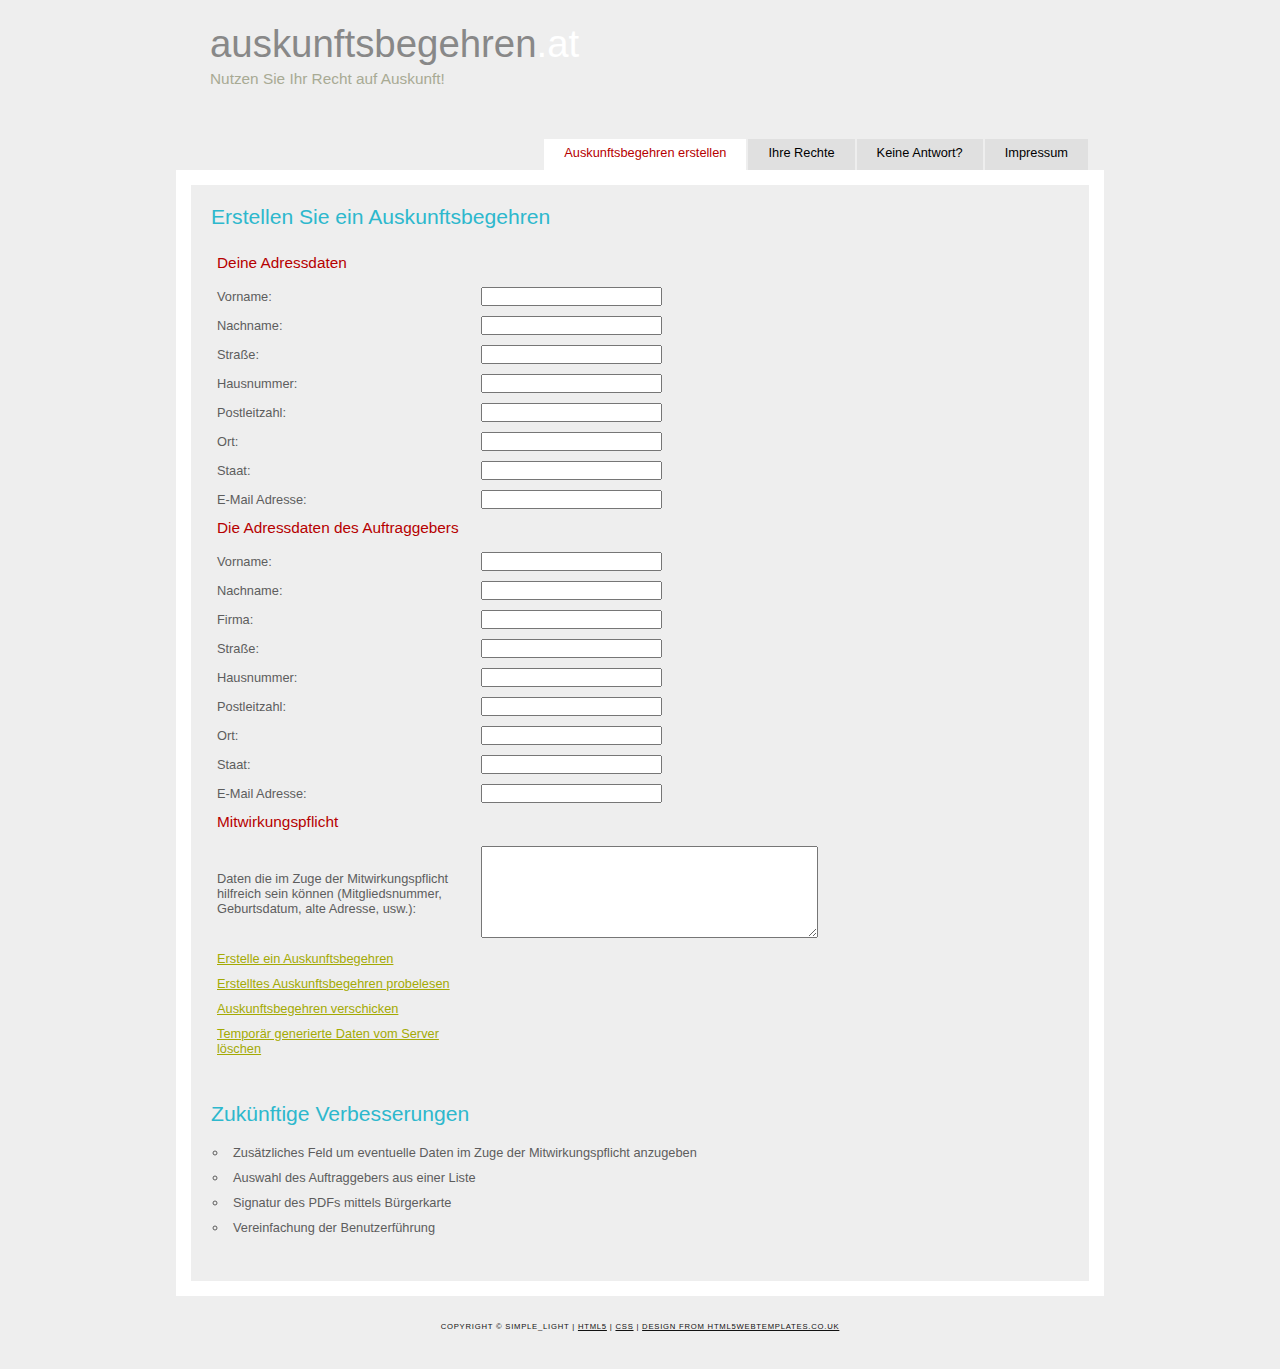
<file: static/index.html>
<!DOCTYPE HTML>
<html>

<head>
  <title>auskunftsbegehren.at</title>
  <meta http-equiv="content-type" content="text/html;charset=utf-8" />
  <link rel="stylesheet" type="text/css" href="style/style.css" />
  <script type="text/JavaScript" src="jquery.js"></script>
</head>

<body>
  <div id="main">
    <div id="header">
      <div id="logo">
        <h1><a href="index.html"><span class="logo_colour">auskunftsbegehren</span>.at</a></h1>
        <h2>Nutzen Sie Ihr Recht auf Auskunft!</h2>
      </div>
      <div id="menubar">
        <ul id="menu">
          <li class="selected"><a href="index.html">Auskunftsbegehren erstellen</a></li>
          <li><a href="recht.html">Ihre Rechte</a></li>
          <li><a href="keineantwort.html">Keine Antwort?</a></li>
          <li><a href="impressum.html">Impressum</a></li>
        </ul>
      </div>
    </div>
    <div id="site_content">
      <div id="content">
        <h1>Erstellen Sie ein Auskunftsbegehren</h1>
<form action="generate" id="dataForm">
<table cellpadding="10">
  <tr>
	<td><h4>Deine Adressdaten</td>
	<td></td>
  </tr>
  <tr>
    <td>Vorname:</td>
    <td><input type="text" name="sFirstname"></td>
  </tr>
  <tr>
    <td>Nachname:</td>
    <td><input type="text" name="sLastname"></td>
  </tr>
  <tr>
    <td>Straße:</td>
    <td><input type="text" name="sStreet"></td>
  </tr>
  <tr>
    <td>Hausnummer:</td>
    <td><input type="text" name="sNumber"></td>
  </tr>
  <tr>
    <td>Postleitzahl:</td>
    <td><input type="text" name="sPostal"></td>
  </tr>
  <tr>
    <td>Ort:</td>
    <td><input type="text" name="sCity"></td>
  </tr>
  <tr>
    <td>Staat:</td>
    <td><input type="text" name="sCountry"></td>
  </tr>
  <tr>
    <td>E-Mail Adresse:</td>
    <td><input type="text" name="sMail"></td>
  </tr>
  <tr>
	<td><h4>Die Adressdaten des Auftraggebers</h4></td>
	<td></td>
  </tr>
  <tr>
    <td>Vorname:</td>
    <td><input type="text" name="rFirstname"></td>
  </tr>
  <tr>
    <td>Nachname:</td>
    <td><input type="text" name="rLastname"></td>
  </tr>
  <tr>
    <td>Firma:</td>
    <td><input type="text" name="rCompany"></td>
  </tr>
  <tr>
    <td>Straße:</td>
    <td><input type="text" name="rStreet"></td>
  </tr>
  <tr>
    <td>Hausnummer:</td>
    <td><input type="text" name="rNumber"></td>
  </tr>
  <tr>
    <td>Postleitzahl:</td>
    <td><input type="text" name="rPostal"></td>
  </tr>
  <tr>
    <td>Ort:</td>
    <td><input type="text" name="rCity"></td>
  </tr>
  <tr>
    <td>Staat:</td>
    <td><input type="text" name="rCountry"></td>
  </tr>
  <tr>
    <td>E-Mail Adresse:</td>
    <td><input type="text" name="rMail"></td>
  </tr>
  <tr>
	<td><h4>Mitwirkungspflicht</h4></td>
	<td></td>
  </tr>
  <tr>
    <td>Daten die im Zuge der Mitwirkungspflicht hilfreich sein können
(Mitgliedsnummer, Geburtsdatum, alte Adresse, usw.):</td>
    <td><textarea name="participation" cols=40 rows=6></textarea></td>
  </tr>
	<tr>
		<td><a href="javascript:generatePDF()" >Erstelle ein Auskunftsbegehren</a></td>
		<td align="center"><div id="generateResult"></div></td>
	</tr>
	<tr>
		<td><a href="download">Erstelltes Auskunftsbegehren probelesen</a></td>
		<td align="center"></td>
	</tr>
	<tr>
		<td><a href="javascript:sendPDF()">Auskunftsbegehren verschicken</a></td>
		<td align="center"><div id="sendResult"></div></td>
	</tr>
	<tr>
		<td><a href="javascript:deleteData()">Temporär generierte Daten vom Server löschen</a></td>
		<td align="center"><div id="deleteResult"></div></td>
	</tr>
</table>
</form>

<script>
	function generatePDF() {
		var $form = $( "#dataForm" );
		var url = $form.attr( "action" );

		// Send the data using post
		var posting = $.post( url, $("#dataForm").serialize() );

		// Put the results in a div
		posting.done(function( data ) {
			$( "#generateResult" ).empty().append("&#10004;");
		});

		posting.fail(function( data ) {
			$( "#generateResult" ).empty().append("&#10008;");
		});
	}

	function deleteData() {
		$.get( "delete")
		.done(function (){
			$( "#deleteResult" ).empty().append("&#10004;");
		})
		.fail(function() {
			$( "#deleteResult" ).empty().append("&#10008;");
		});
	}

	function sendPDF() {
		$.get( "send")
		.done(function (){
			$( "#sendResult" ).empty().append("&#10004;");
		})
		.fail(function() {
			$( "#sendResult" ).empty().append("&#10008;");
		});
	}
</script>

<h1>Zukünftige Verbesserungen</h1>
<ul>
	<li>Zusätzliches Feld um eventuelle Daten im Zuge der
	Mitwirkungspflicht anzugeben</li>
	<li>Auswahl des Auftraggebers aus einer Liste</li>
	<li>Signatur des PDFs mittels Bürgerkarte</li>
	<li>Vereinfachung der Benutzerführung</li>
</ul>
      </div>
    </div>
    <div id="footer">
      <p>Copyright &copy; simple_light | <a href="http://validator.w3.org/check?uri=referer">HTML5</a> | <a href="http://jigsaw.w3.org/css-validator/check/referer">CSS</a> | <a href="http://www.html5webtemplates.co.uk">design from HTML5webtemplates.co.uk</a></p>
    </div>
  </div>
</body>
</html>
</file>
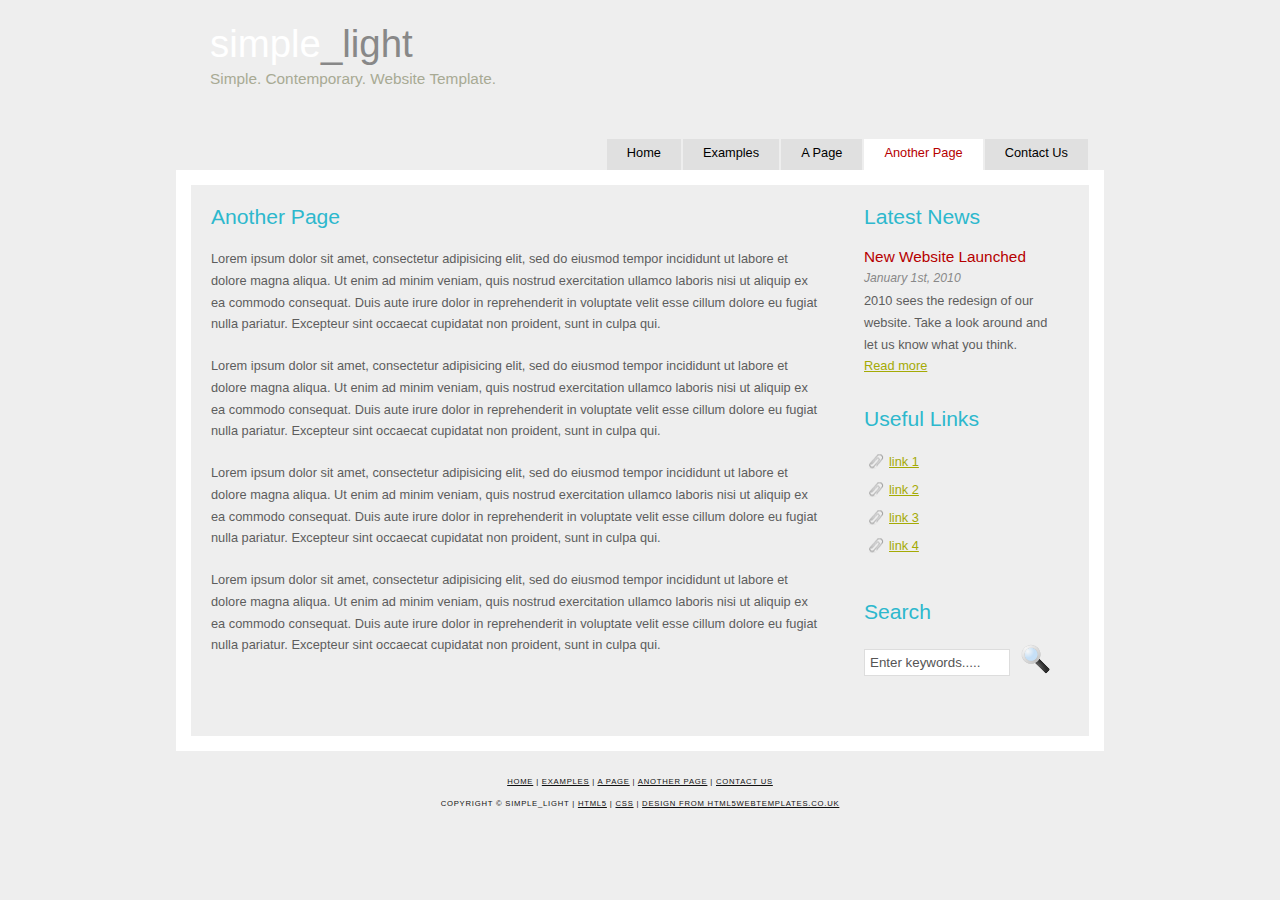
<file: static/another_page.html>
<!DOCTYPE HTML>
<html>

<head>
  <title>simple_light - another page</title>
  <meta name="description" content="website description" />
  <meta name="keywords" content="website keywords, website keywords" />
  <meta http-equiv="content-type" content="text/html; charset=windows-1252" />
  <link rel="stylesheet" type="text/css" href="style/style.css" />
</head>

<body>
  <div id="main">
    <div id="header">
      <div id="logo">
        <div id="logo_text">
          <!-- class="logo_colour", allows you to change the colour of the text -->
          <h1><a href="index.html">simple<span class="logo_colour">_light</span></a></h1>
          <h2>Simple. Contemporary. Website Template.</h2>
        </div>
      </div>
      <div id="menubar">
        <ul id="menu">
          <!-- put class="selected" in the li tag for the selected page - to highlight which page you're on -->
          <li><a href="index.html">Home</a></li>
          <li><a href="examples.html">Examples</a></li>
          <li><a href="page.html">A Page</a></li>
          <li class="selected"><a href="another_page.html">Another Page</a></li>
          <li><a href="contact.html">Contact Us</a></li>
        </ul>
      </div>
    </div>
    <div id="site_content">
      <div class="sidebar">
        <h1>Latest News</h1>
        <h4>New Website Launched</h4>
        <h5>January 1st, 2010</h5>
        <p>2010 sees the redesign of our website. Take a look around and let us know what you think.<br /><a href="#">Read more</a></p>
        <h1>Useful Links</h1>
        <ul>
          <li><a href="#">link 1</a></li>
          <li><a href="#">link 2</a></li>
          <li><a href="#">link 3</a></li>
          <li><a href="#">link 4</a></li>
        </ul>
        <h1>Search</h1>
        <form method="post" action="#" id="search_form">
          <p>
            <input class="search" type="text" name="search_field" value="Enter keywords....." />
            <input name="search" type="image" style="border: 0; margin: 0 0 -9px 5px;" src="style/search.png" alt="Search" title="Search" />
          </p>
        </form>
      </div>
      <div id="content">
        <h1>Another Page</h1>
        <p>Lorem ipsum dolor sit amet, consectetur adipisicing elit, sed do eiusmod tempor incididunt ut labore et dolore magna aliqua. Ut enim ad minim veniam, quis nostrud exercitation ullamco laboris nisi ut aliquip ex ea commodo consequat. Duis aute irure dolor in reprehenderit in voluptate velit esse cillum dolore eu fugiat nulla pariatur. Excepteur sint occaecat cupidatat non proident, sunt in culpa qui.</p>
        <p>Lorem ipsum dolor sit amet, consectetur adipisicing elit, sed do eiusmod tempor incididunt ut labore et dolore magna aliqua. Ut enim ad minim veniam, quis nostrud exercitation ullamco laboris nisi ut aliquip ex ea commodo consequat. Duis aute irure dolor in reprehenderit in voluptate velit esse cillum dolore eu fugiat nulla pariatur. Excepteur sint occaecat cupidatat non proident, sunt in culpa qui.</p>
        <p>Lorem ipsum dolor sit amet, consectetur adipisicing elit, sed do eiusmod tempor incididunt ut labore et dolore magna aliqua. Ut enim ad minim veniam, quis nostrud exercitation ullamco laboris nisi ut aliquip ex ea commodo consequat. Duis aute irure dolor in reprehenderit in voluptate velit esse cillum dolore eu fugiat nulla pariatur. Excepteur sint occaecat cupidatat non proident, sunt in culpa qui.</p>
        <p>Lorem ipsum dolor sit amet, consectetur adipisicing elit, sed do eiusmod tempor incididunt ut labore et dolore magna aliqua. Ut enim ad minim veniam, quis nostrud exercitation ullamco laboris nisi ut aliquip ex ea commodo consequat. Duis aute irure dolor in reprehenderit in voluptate velit esse cillum dolore eu fugiat nulla pariatur. Excepteur sint occaecat cupidatat non proident, sunt in culpa qui.</p>
      </div>
    </div>
    <div id="footer">
      <p><a href="index.html">Home</a> | <a href="examples.html">Examples</a> | <a href="page.html">A Page</a> | <a href="another_page.html">Another Page</a> | <a href="contact.html">Contact Us</a></p>
      <p>Copyright &copy; simple_light | <a href="http://validator.w3.org/check?uri=referer">HTML5</a> | <a href="http://jigsaw.w3.org/css-validator/check/referer">CSS</a> | <a href="http://www.html5webtemplates.co.uk">design from HTML5webtemplates.co.uk</a></p>
    </div>
  </div>
</body>
</html>
</file>
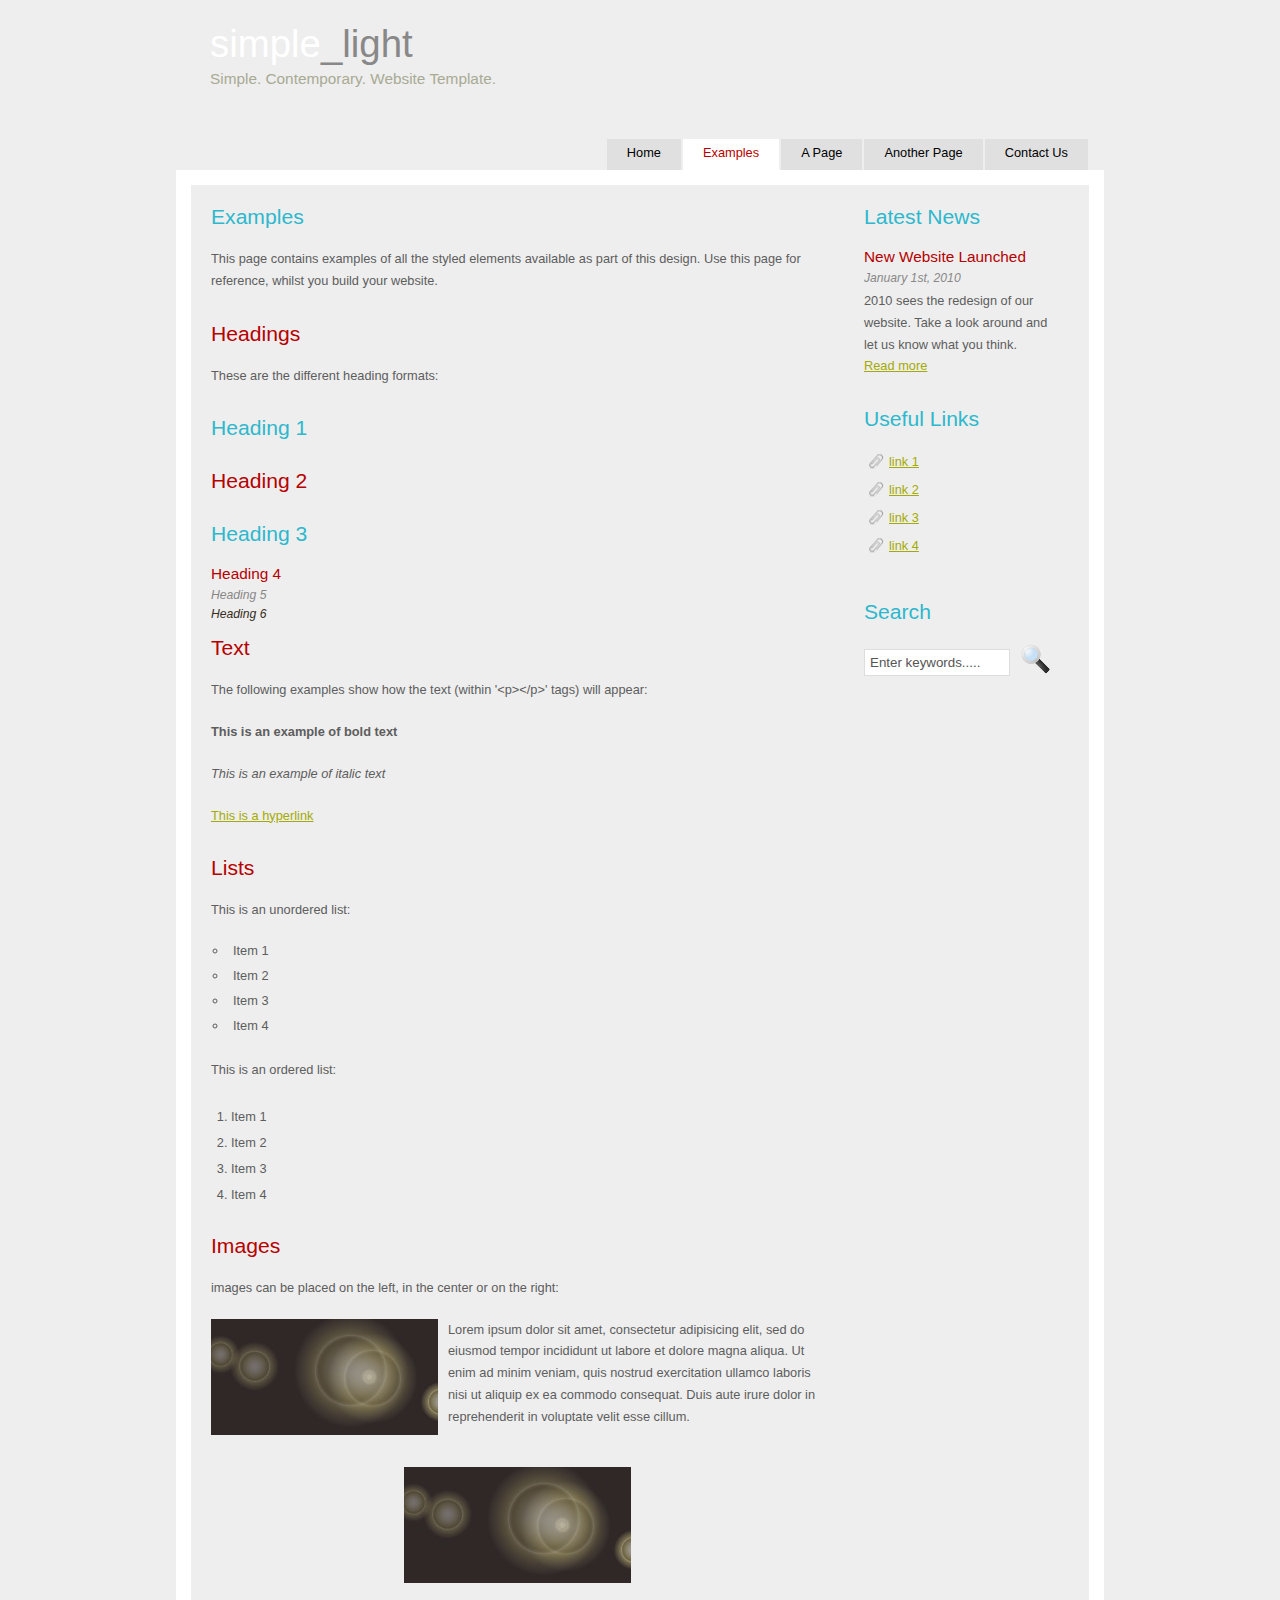
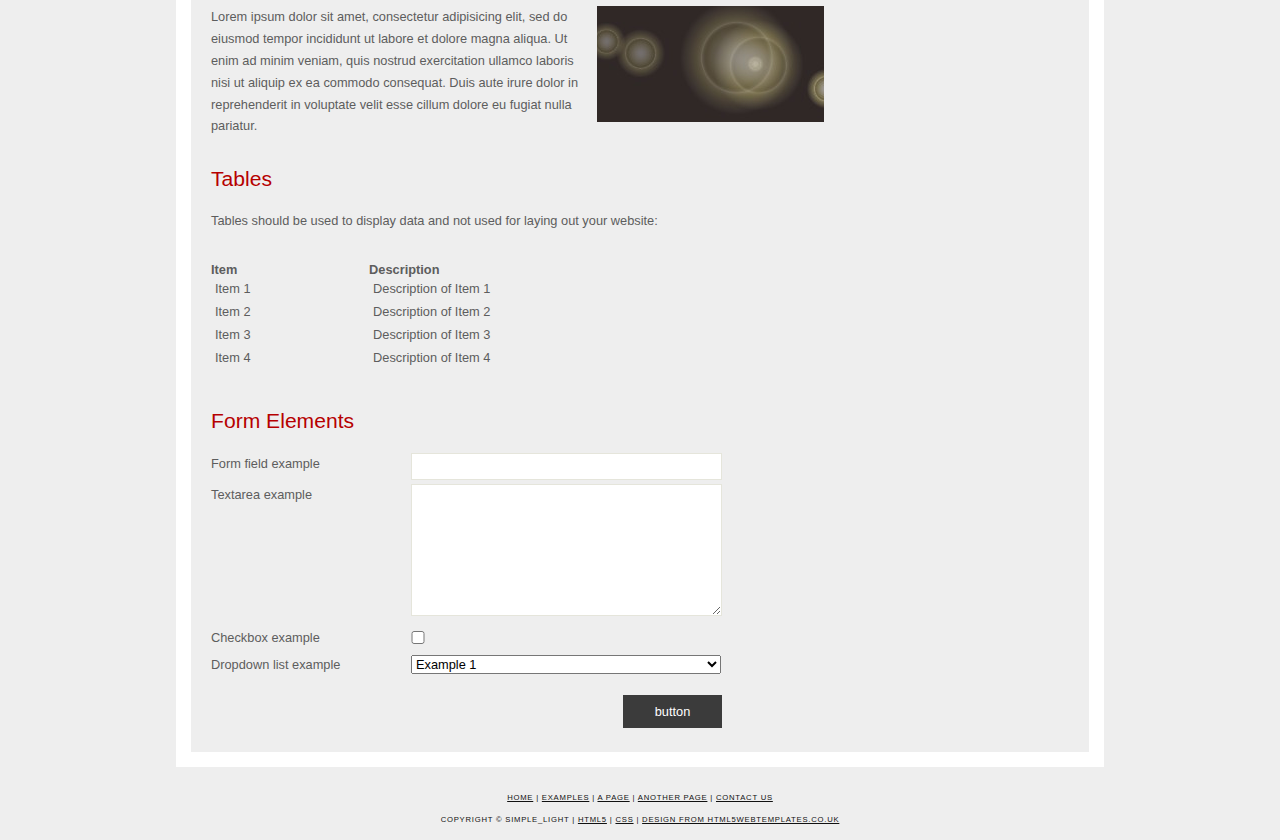
<file: static/examples.html>
<!DOCTYPE HTML>
<html>

<head>
  <title>simple_light - examples</title>
  <meta name="description" content="website description" />
  <meta name="keywords" content="website keywords, website keywords" />
  <meta http-equiv="content-type" content="text/html; charset=windows-1252" />
  <link rel="stylesheet" type="text/css" href="style/style.css" />
</head>

<body>
  <div id="main">
    <div id="header">
      <div id="logo">
        <div id="logo_text">
          <!-- class="logo_colour", allows you to change the colour of the text -->
          <h1><a href="index.html">simple<span class="logo_colour">_light</span></a></h1>
          <h2>Simple. Contemporary. Website Template.</h2>
        </div>
      </div>
      <div id="menubar">
        <ul id="menu">
          <!-- put class="selected" in the li tag for the selected page - to highlight which page you're on -->
          <li><a href="index.html">Home</a></li>
          <li class="selected"><a href="examples.html">Examples</a></li>
          <li><a href="page.html">A Page</a></li>
          <li><a href="another_page.html">Another Page</a></li>
          <li><a href="contact.html">Contact Us</a></li>
        </ul>
      </div>
    </div>
    <div id="site_content">
      <div class="sidebar">
        <h1>Latest News</h1>
        <h4>New Website Launched</h4>
        <h5>January 1st, 2010</h5>
        <p>2010 sees the redesign of our website. Take a look around and let us know what you think.<br /><a href="#">Read more</a></p>
        <h1>Useful Links</h1>
        <ul>
          <li><a href="#">link 1</a></li>
          <li><a href="#">link 2</a></li>
          <li><a href="#">link 3</a></li>
          <li><a href="#">link 4</a></li>
        </ul>
        <h1>Search</h1>
        <form method="post" action="#" id="search_form">
          <p>
            <input class="search" type="text" name="search_field" value="Enter keywords....." />
            <input name="search" type="image" style="border: 0; margin: 0 0 -9px 5px;" src="style/search.png" alt="Search" title="Search" />
          </p>
        </form>
      </div>
      <div id="content">
        <h1>Examples</h1>
        <p>This page contains examples of all the styled elements available as part of this design. Use this page for reference, whilst you build your website.</p>
        <h2>Headings</h2>
        <p>These are the different heading formats:</p>
        <h1>Heading 1</h1>
        <h2>Heading 2</h2>
        <h3>Heading 3</h3>
        <h4>Heading 4</h4>
        <h5>Heading 5</h5>
        <h6>Heading 6</h6>
        <h2>Text</h2>
        <p>The following examples show how the text (within '&lt;p&gt;&lt;/p&gt;' tags) will appear:</p>
        <p><strong>This is an example of bold text</strong></p>
        <p><i>This is an example of italic text</i></p>
        <p><a href="#">This is a hyperlink</a></p>
        <h2>Lists</h2>
        <p>This is an unordered list:</p>
        <ul>
          <li>Item 1</li>
          <li>Item 2</li>
          <li>Item 3</li>
          <li>Item 4</li>
        </ul>
        <p>This is an ordered list:</p>
        <ol>
          <li>Item 1</li>
          <li>Item 2</li>
          <li>Item 3</li>
          <li>Item 4</li>
        </ol>
        <h2>Images</h2>
        <p>images can be placed on the left, in the center or on the right:</p>
        <span class="left"><img src="style/graphic.png" alt="example graphic" /></span>
        <p>
          Lorem ipsum dolor sit amet, consectetur adipisicing elit, sed do eiusmod tempor
          incididunt ut labore et dolore magna aliqua. Ut enim ad minim veniam, quis nostrud
          exercitation ullamco laboris nisi ut aliquip ex ea commodo consequat. Duis aute
          irure dolor in reprehenderit in voluptate velit esse cillum.
        </p>
        <span class="center"><img src="style/graphic.png" alt="example graphic" /></span>
        <span class="right"><img src="style/graphic.png" alt="example graphic" /></span>
        <p>
          Lorem ipsum dolor sit amet, consectetur adipisicing elit, sed do eiusmod tempor
          incididunt ut labore et dolore magna aliqua. Ut enim ad minim veniam, quis nostrud
          exercitation ullamco laboris nisi ut aliquip ex ea commodo consequat. Duis aute
          irure dolor in reprehenderit in voluptate velit esse cillum dolore eu fugiat nulla
          pariatur.
        </p>
        <h2>Tables</h2>
        <p>Tables should be used to display data and not used for laying out your website:</p>
        <table style="width:100%; border-spacing:0;">
          <tr><th>Item</th><th>Description</th></tr>
          <tr><td>Item 1</td><td>Description of Item 1</td></tr>
          <tr><td>Item 2</td><td>Description of Item 2</td></tr>
          <tr><td>Item 3</td><td>Description of Item 3</td></tr>
          <tr><td>Item 4</td><td>Description of Item 4</td></tr>
        </table>
        <h2>Form Elements</h2>
        <form action="#" method="post">
          <div class="form_settings">
            <p><span>Form field example</span><input type="text" name="name" value="" /></p>
            <p><span>Textarea example</span><textarea rows="8" cols="50" name="name"></textarea></p>
            <p><span>Checkbox example</span><input class="checkbox" type="checkbox" name="name" value="" /></p>
            <p><span>Dropdown list example</span><select id="id" name="name"><option value="1">Example 1</option><option value="2">Example 2</option></select></p>
            <p style="padding-top: 15px"><span>&nbsp;</span><input class="submit" type="submit" name="name" value="button" /></p>
          </div>
        </form>
      </div>
    </div>
    <div id="footer">
      <p><a href="index.html">Home</a> | <a href="examples.html">Examples</a> | <a href="page.html">A Page</a> | <a href="another_page.html">Another Page</a> | <a href="contact.html">Contact Us</a></p>
      <p>Copyright &copy; simple_light | <a href="http://validator.w3.org/check?uri=referer">HTML5</a> | <a href="http://jigsaw.w3.org/css-validator/check/referer">CSS</a> | <a href="http://www.html5webtemplates.co.uk">design from HTML5webtemplates.co.uk</a></p>
    </div>
  </div>
</body>
</html>
</file>
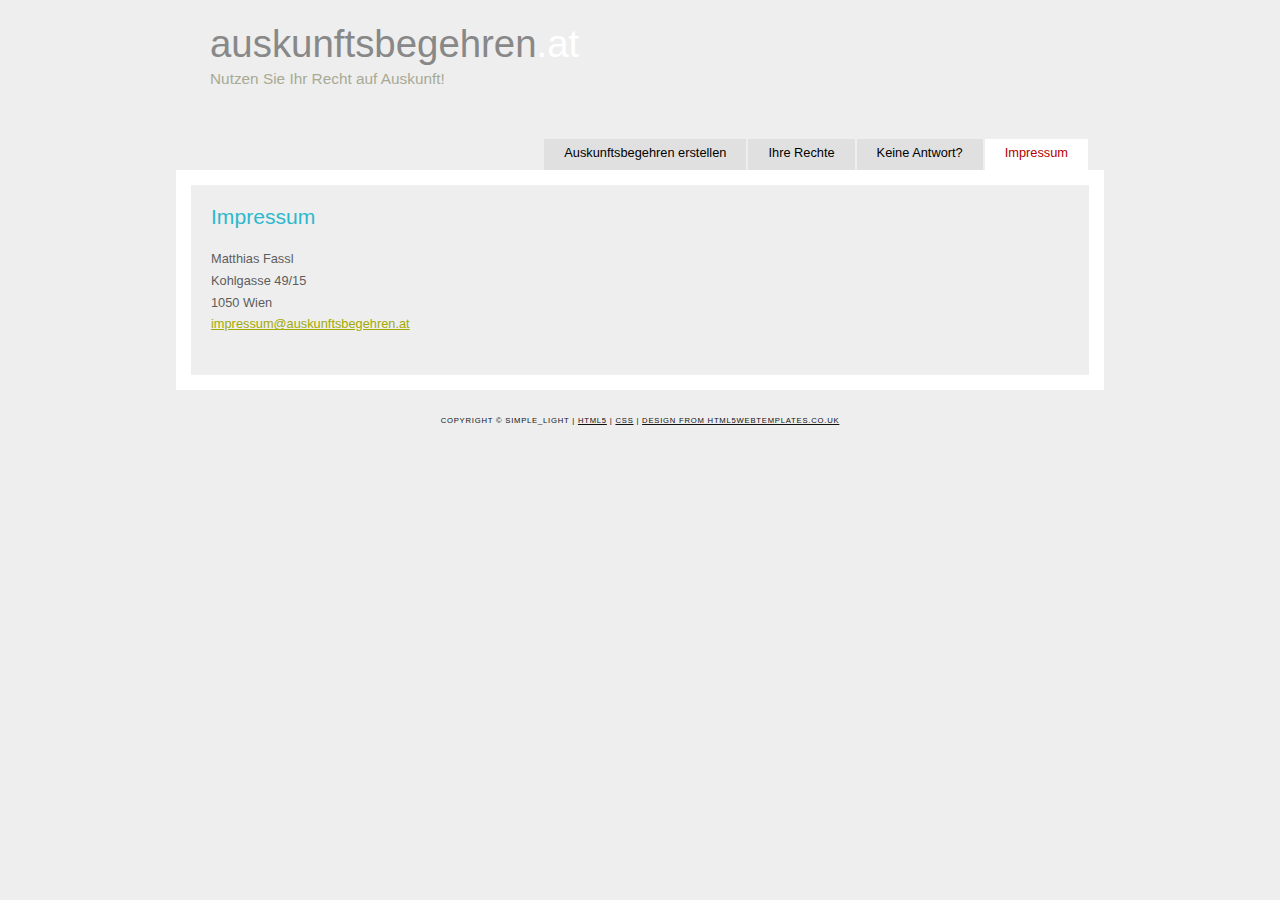
<file: static/impressum.html>
<!DOCTYPE HTML>
<html>

<head>
  <title>auskunftsbegehren.at</title>
  <meta http-equiv="content-type" content="text/html;charset=utf-8" />
  <link rel="stylesheet" type="text/css" href="style/style.css" />
</head>

<body>
  <div id="main">
    <div id="header">
      <div id="logo">
        <h1><a href="index.html"><span class="logo_colour">auskunftsbegehren</span>.at</a></h1>
        <h2>Nutzen Sie Ihr Recht auf Auskunft!</h2>
      </div>
      <div id="menubar">
        <ul id="menu">
          <li><a href="index.html">Auskunftsbegehren erstellen</a></li>
          <li><a href="recht.html">Ihre Rechte</a></li>
          <li><a href="keineantwort.html">Keine Antwort?</a></li>
          <li class="selected"><a href="impressum.html">Impressum</a></li>
        </ul>
      </div>
    </div>
    <div id="site_content">
      <div id="content">
        <h1>Impressum</h1>
		<p>Matthias Fassl<br />
			Kohlgasse 49/15<br />
			1050 Wien<br />
			<a
href="mailto:impressum@auskunftsbegehren.at">impressum@auskunftsbegehren.at</a></p>
      </div>
    </div>
    <div id="footer">
      <p>Copyright &copy; simple_light | <a href="http://validator.w3.org/check?uri=referer">HTML5</a> | <a href="http://jigsaw.w3.org/css-validator/check/referer">CSS</a> | <a href="http://www.html5webtemplates.co.uk">design from HTML5webtemplates.co.uk</a></p>
    </div>
  </div>
</body>
</html>
</file>
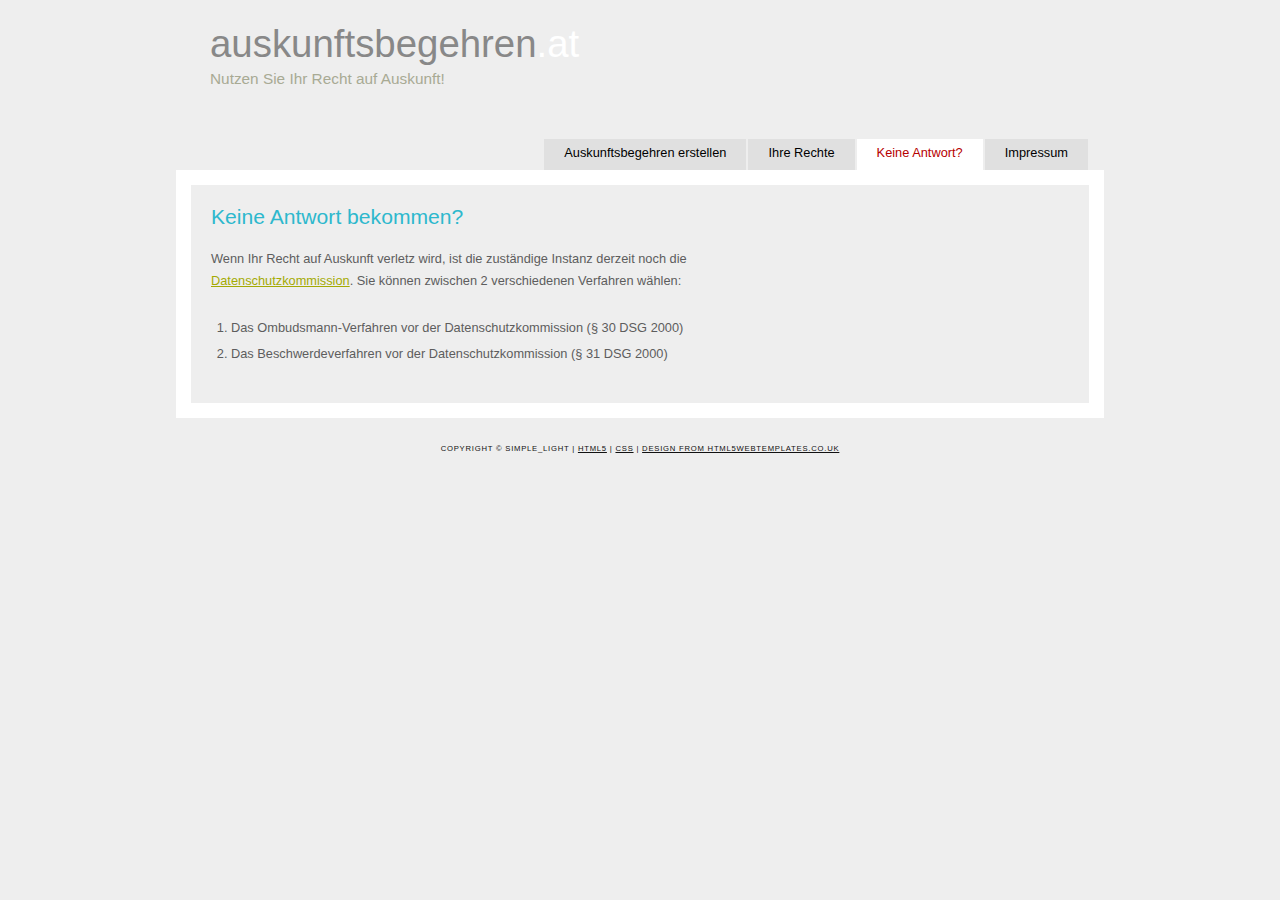
<file: static/keineantwort.html>
<!DOCTYPE HTML>
<html>

<head>
  <title>auskunftsbegehren.at</title>
  <meta http-equiv="content-type" content="text/html;charset=utf-8" />
  <link rel="stylesheet" type="text/css" href="style/style.css" />
</head>

<body>
  <div id="main">
    <div id="header">
      <div id="logo">
        <h1><a href="index.html"><span class="logo_colour">auskunftsbegehren</span>.at</a></h1>
        <h2>Nutzen Sie Ihr Recht auf Auskunft!</h2>
      </div>
      <div id="menubar">
        <ul id="menu">
          <li><a href="index.html">Auskunftsbegehren erstellen</a></li>
          <li><a href="recht.html">Ihre Rechte</a></li>
          <li class="selected"><a href="keineantwort.html">Keine Antwort?</a></li>
          <li><a href="impressum.html">Impressum</a></li>
        </ul>
      </div>
    </div>
    <div id="site_content">
      <div id="content">
        <h1>Keine Antwort bekommen?</h1>
		<p>Wenn Ihr Recht auf Auskunft verletz wird, ist die zuständige
Instanz derzeit noch die <a
href="http://www.dsk.gv.at/site/6189/default.aspx">Datenschutzkommission</a>.
Sie können zwischen 2 verschiedenen Verfahren wählen:</p>
		<ol>
			<li>Das Ombudsmann-Verfahren vor der Datenschutzkommission (§ 30 DSG 2000)</li>
			<li>Das Beschwerdeverfahren vor der Datenschutzkommission (§ 31 DSG 2000)</li>
		</ol>
      </div>
    </div>
    <div id="footer">
      <p>Copyright &copy; simple_light | <a href="http://validator.w3.org/check?uri=referer">HTML5</a> | <a href="http://jigsaw.w3.org/css-validator/check/referer">CSS</a> | <a href="http://www.html5webtemplates.co.uk">design from HTML5webtemplates.co.uk</a></p>
    </div>
  </div>
</body>
</html>
</file>
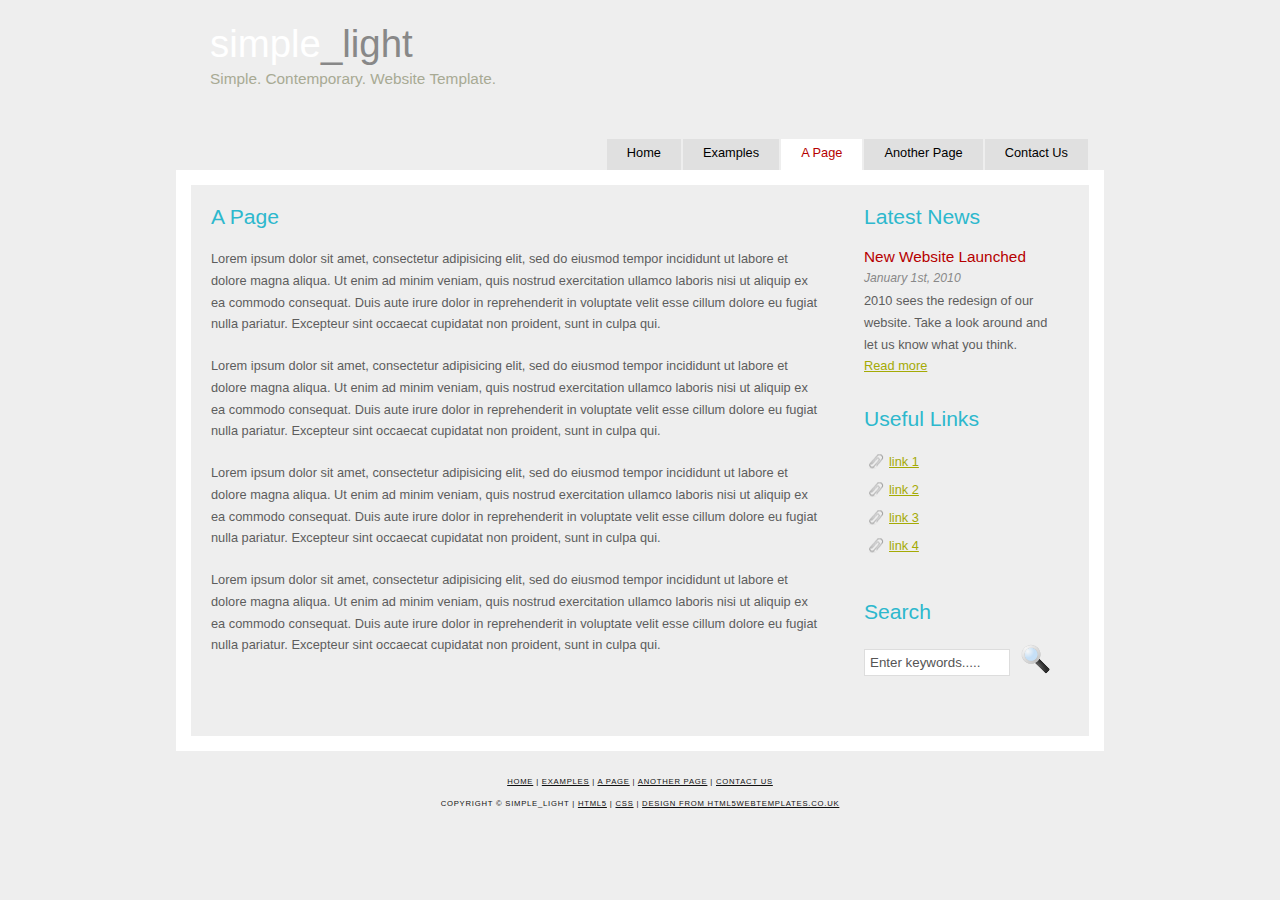
<file: static/page.html>
<!DOCTYPE HTML>
<html>

<head>
  <title>simple_light - a page</title>
  <meta name="description" content="website description" />
  <meta name="keywords" content="website keywords, website keywords" />
  <meta http-equiv="content-type" content="text/html; charset=windows-1252" />
  <link rel="stylesheet" type="text/css" href="style/style.css" />
</head>

<body>
  <div id="main">
    <div id="header">
      <div id="logo">
        <div id="logo_text">
          <!-- class="logo_colour", allows you to change the colour of the text -->
          <h1><a href="index.html">simple<span class="logo_colour">_light</span></a></h1>
          <h2>Simple. Contemporary. Website Template.</h2>
        </div>
      </div>
      <div id="menubar">
        <ul id="menu">
          <!-- put class="selected" in the li tag for the selected page - to highlight which page you're on -->
          <li><a href="index.html">Home</a></li>
          <li><a href="examples.html">Examples</a></li>
          <li class="selected"><a href="page.html">A Page</a></li>
          <li><a href="another_page.html">Another Page</a></li>
          <li><a href="contact.html">Contact Us</a></li>
        </ul>
      </div>
    </div>
    <div id="site_content">
      <div class="sidebar">
        <h1>Latest News</h1>
        <h4>New Website Launched</h4>
        <h5>January 1st, 2010</h5>
        <p>2010 sees the redesign of our website. Take a look around and let us know what you think.<br /><a href="#">Read more</a></p>
        <h1>Useful Links</h1>
        <ul>
          <li><a href="#">link 1</a></li>
          <li><a href="#">link 2</a></li>
          <li><a href="#">link 3</a></li>
          <li><a href="#">link 4</a></li>
        </ul>
        <h1>Search</h1>
        <form method="post" action="#" id="search_form">
          <p>
            <input class="search" type="text" name="search_field" value="Enter keywords....." />
            <input name="search" type="image" style="border: 0; margin: 0 0 -9px 5px;" src="style/search.png" alt="Search" title="Search" />
          </p>
        </form>
      </div>
      <div id="content">
        <h1>A Page</h1>
        <p>Lorem ipsum dolor sit amet, consectetur adipisicing elit, sed do eiusmod tempor incididunt ut labore et dolore magna aliqua. Ut enim ad minim veniam, quis nostrud exercitation ullamco laboris nisi ut aliquip ex ea commodo consequat. Duis aute irure dolor in reprehenderit in voluptate velit esse cillum dolore eu fugiat nulla pariatur. Excepteur sint occaecat cupidatat non proident, sunt in culpa qui.</p>
        <p>Lorem ipsum dolor sit amet, consectetur adipisicing elit, sed do eiusmod tempor incididunt ut labore et dolore magna aliqua. Ut enim ad minim veniam, quis nostrud exercitation ullamco laboris nisi ut aliquip ex ea commodo consequat. Duis aute irure dolor in reprehenderit in voluptate velit esse cillum dolore eu fugiat nulla pariatur. Excepteur sint occaecat cupidatat non proident, sunt in culpa qui.</p>
        <p>Lorem ipsum dolor sit amet, consectetur adipisicing elit, sed do eiusmod tempor incididunt ut labore et dolore magna aliqua. Ut enim ad minim veniam, quis nostrud exercitation ullamco laboris nisi ut aliquip ex ea commodo consequat. Duis aute irure dolor in reprehenderit in voluptate velit esse cillum dolore eu fugiat nulla pariatur. Excepteur sint occaecat cupidatat non proident, sunt in culpa qui.</p>
        <p>Lorem ipsum dolor sit amet, consectetur adipisicing elit, sed do eiusmod tempor incididunt ut labore et dolore magna aliqua. Ut enim ad minim veniam, quis nostrud exercitation ullamco laboris nisi ut aliquip ex ea commodo consequat. Duis aute irure dolor in reprehenderit in voluptate velit esse cillum dolore eu fugiat nulla pariatur. Excepteur sint occaecat cupidatat non proident, sunt in culpa qui.</p>
      </div>
    </div>
    <div id="footer">
      <p><a href="index.html">Home</a> | <a href="examples.html">Examples</a> | <a href="page.html">A Page</a> | <a href="another_page.html">Another Page</a> | <a href="contact.html">Contact Us</a></p>
      <p>Copyright &copy; simple_light | <a href="http://validator.w3.org/check?uri=referer">HTML5</a> | <a href="http://jigsaw.w3.org/css-validator/check/referer">CSS</a> | <a href="http://www.html5webtemplates.co.uk">design from HTML5webtemplates.co.uk</a></p>
    </div>
  </div>
</body>
</html>
</file>
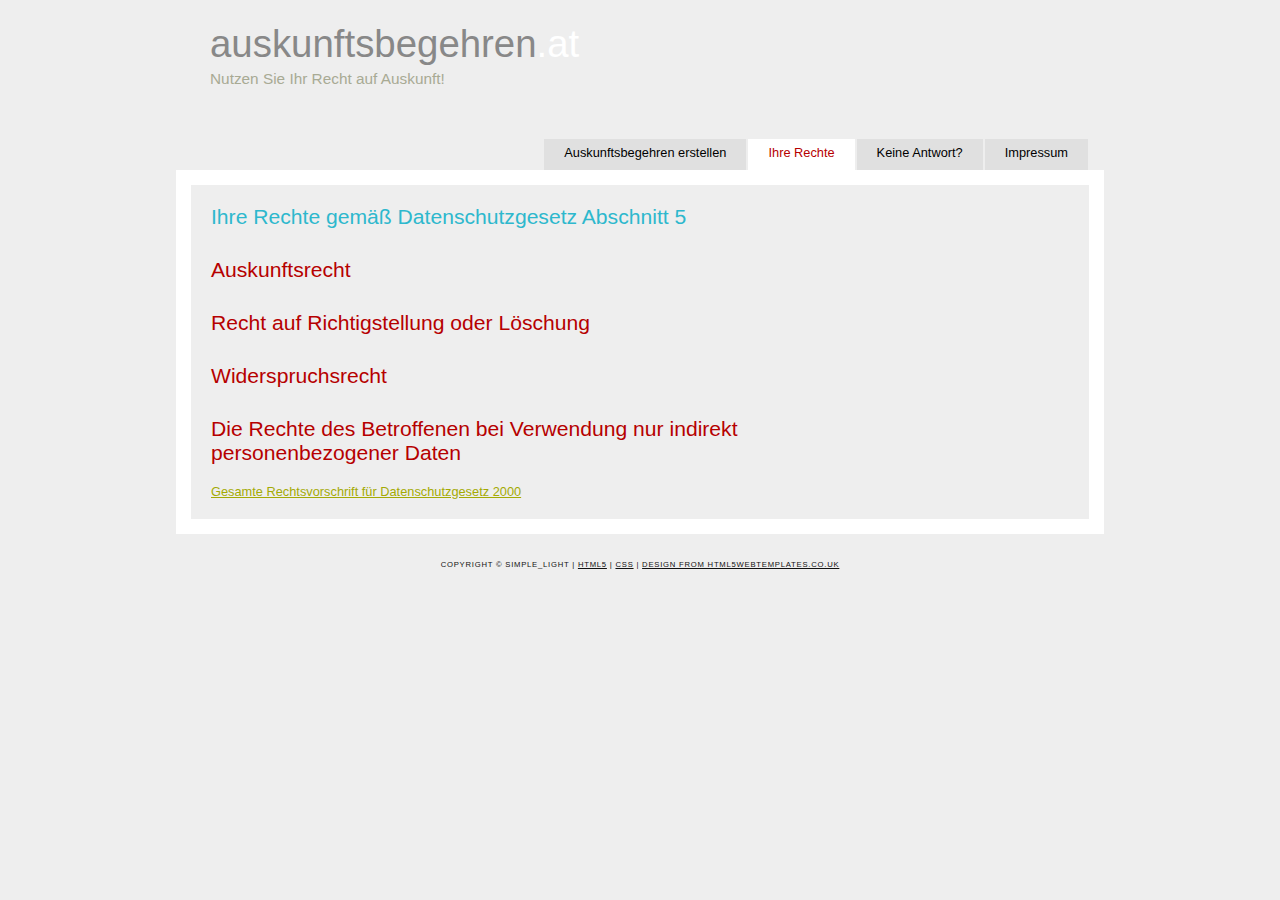
<file: static/recht.html>
<!DOCTYPE HTML>
<html>

<head>
  <title>auskunftsbegehren.at</title>
  <meta http-equiv="content-type" content="text/html;charset=utf-8" />
  <link rel="stylesheet" type="text/css" href="style/style.css" />
</head>

<body>
  <div id="main">
    <div id="header">
      <div id="logo">
        <h1><a href="index.html"><span class="logo_colour">auskunftsbegehren</span>.at</a></h1>
        <h2>Nutzen Sie Ihr Recht auf Auskunft!</h2>
      </div>
      <div id="menubar">
        <ul id="menu">
          <li><a href="index.html">Auskunftsbegehren erstellen</a></li>
          <li class="selected"><a href="recht.html">Ihre Rechte</a></li>
          <li><a href="keineantwort.html">Keine Antwort?</a></li>
          <li><a href="impressum.html">Impressum</a></li>
        </ul>
      </div>
    </div>
    <div id="site_content">
      <div id="content">
        <h1>Ihre Rechte gemäß Datenschutzgesetz Abschnitt 5</h1>
		<h2>Auskunftsrecht</h2>
		<h2>Recht auf Richtigstellung oder Löschung</h2>
		<h2>Widerspruchsrecht</h2>
		<h2>Die Rechte des Betroffenen bei Verwendung nur indirekt
personenbezogener Daten</h2>
		<a href="https://www.ris.bka.gv.at/GeltendeFassung.wxe?Abfrage=bundesnormen&Gesetzesnummer=10001597">Gesamte Rechtsvorschrift für Datenschutzgesetz 2000</a>
      </div>
    </div>
    <div id="footer">
      <p>Copyright &copy; simple_light | <a href="http://validator.w3.org/check?uri=referer">HTML5</a> | <a href="http://jigsaw.w3.org/css-validator/check/referer">CSS</a> | <a href="http://www.html5webtemplates.co.uk">design from HTML5webtemplates.co.uk</a></p>
    </div>
  </div>
</body>
</html>
</file>
<file: static/style/style.css>
html
{ height: 100%;}

*
{ margin: 0;
  padding: 0;}

body
{ font: normal .80em trebuchet ms, sans-serif;
  background: #EEE;
  color: #5D5D5D;}

p
{ padding: 0 0 20px 0;
  line-height: 1.7em;}

img
{ border: 0;}

h1, h2, h3, h4, h5, h6 
{ font: normal 165% 'century gothic', arial, sans-serif;
  color: #2DB8CD;
  margin: 0 0 14px 0;
  padding: 10px 0 5px 0;}

h2
{ font: normal 165% 'century gothic', arial, sans-serif;
  color: #B60000;}

h3
{ font: normal 165% 'century gothic', arial, sans-serif;}

h4, h5, h6
{ margin: 0;
  padding: 0 0 5px 0;
  font: normal 120% arial, sans-serif;
  color: #B60000;}

h5, h6
{ font: italic 95% arial, sans-serif;
  color: #888;}

h6
{ color: #362C20;}

a, a:hover
{ outline: none;
  text-decoration: underline;
  color: #A4AA04;}

a:hover
{ text-decoration: none;}

.left
{ float: left;
  width: auto;
  margin-right: 10px;}

.right
{ float: right; 
  width: auto;
  margin-left: 10px;}

.center
{ display: block;
  text-align: center;
  margin: 20px auto;}

blockquote
{ margin: 20px 0; 
  padding: 10px 20px 0 20px;
  border: 1px solid #E5E5DB;
  background: #FFF;}

ul
{ margin: 2px 0 22px 17px;}

ul li
{ list-style-type: circle;
  margin: 0 0 6px 0; 
  padding: 0 0 4px 5px;}

ol
{ margin: 8px 0 22px 20px;}

ol li
{ margin: 0 0 11px 0;}

#main, #logo, #menubar, #site_content, #footer
{ margin-left: auto; 
  margin-right: auto;}

#main
{ padding-bottom: 20px;}

#header
{ background: transparent;
  height: 170px;}

#logo
{ width: 860px;
  position: relative;
  height: 134px;}

#logo h1, #logo h2
{ font: normal 300% "century gothic", arial, sans-serif;}

#logo h1
{ padding: 24px 0 0 0;
  margin: 0;
  color: #FFF;}

#logo h2
{ font-size: 120%;
  padding: 4px 0 0 0;
  color: #A8AA94;}

#logo h1, #logo h1 a, #logo h1 a:hover 
{ padding: 22px 0 0 0;
  color: #FFF;
  text-decoration: none;}

#logo h1 a .logo_colour
{ color: #888;}

#logo a:hover .logo_colour
{ color: #FFF;}

#menubar
{ height: 24px;
  width: 900px;} 

ul#menu
{ float: right;
  margin: 0;
  padding: 0;}

ul#menu li
{ float: left;
  padding: 0;
  list-style: none;
  margin: 5px 2px 0 0;}

ul#menu li a
{ font: normal 100% 'trebuchet ms', sans-serif;
  display: block; 
  float: left; 
  height: 20px;
  padding: 6px 20px 5px 20px;
  text-align: center;
  color: #000;
  text-decoration: none;
  background: #E0E0E0;} 

ul#menu li.selected a, ul#menu li.selected a:hover
{ background: #FFF;
  color: #B60000;}

ul#menu li a:hover
{ color: #B60000;}

#site_content
{ width: 858px;
  overflow: hidden;
  margin: 0 auto 0 auto;
  padding: 10px 20px 20px 20px;
/*  background: #F6F6F0 url(back.png) repeat-y;*/
  border: 15px solid #FFF;} 

.sidebar
{ float: right;
  width: 190px;
  padding: 0 15px 20px 15px;}

.sidebar ul
{ width: 178px; 
  padding: 4px 0 0 0; 
  margin: 4px 0 30px 0;}

.sidebar li
{ list-style: none; 
  padding: 0 0 7px 0; }

.sidebar li a, .sidebar li a:hover
{ padding: 0 0 0 25px;
  display: block;
  background: transparent url(link.png) no-repeat left center;} 

.sidebar li a.selected
{ color: #444;
  text-decoration: none;} 

#content
{ text-align: left;
  width: 613px;
  padding: 0;}

#footer
{ width: 916px;
  font-family: sans-serif;
  font-size: 60%;
  height: 28px;
  padding: 20px 0 5px 0;
  text-align: center; 
  background: transparent;
  color: #111;
  text-transform: uppercase;
  letter-spacing: 0.1em;}

#footer a, #footer a:hover
{ color: #111;
  text-decoration: underline;}

#footer a:hover
{ text-decoration: none;}

#footer p
{ line-height: 22px;
  padding: 0;}
  
.search
{ color: #555; 
  border: 1px solid #DDD; 
  width: 134px;
  padding: 5px;}
  
.form_settings
{ margin: 15px 0 0 0;}

.form_settings p
{ padding: 0 0 4px 0;}

.form_settings span
{ float: left; 
  width: 200px; 
  text-align: left;}
  
.form_settings input, .form_settings textarea
{ padding: 5px; 
  width: 299px; 
  font: 100% arial; 
  border: 1px solid #E5E5DB; 
  background: #FFF; 
  color: #47433F;}
  
.form_settings .submit
{ font: 100% arial; 
  border: 0; 
  width: 99px; 
  margin: 0 0 0 212px; 
  height: 33px;
  padding: 2px 0 3px 0;
  cursor: pointer; 
  background: #3B3B3B; 
  color: #FFF;}

.form_settings textarea, .form_settings select
{ font: 100% arial; 
  width: 299px;}

.form_settings select
{ width: 310px;}

.form_settings .checkbox
{ margin: 4px 0; 
  padding: 0; 
  width: 14px;
  border: 0;
  background: none;}

.separator
{ width: 100%;
  height: 0;
  border-top: 1px solid #D9D5CF;
  border-bottom: 1px solid #FFF;
  margin: 0 0 20px 0;}
  
table
{ margin: 10px 0 30px 0; }

table tr td
{ padding: 4px 4px;}

/*
table tr th, table tr td
{ background: #3B3B3B;
  color: #FFF;
  padding: 7px 4px;
  text-align: left;}
  
table tr td
{ background: #E5E5DB;
  color: #47433F;
  border-top: 1px solid #FFF;}
*/
</file>
